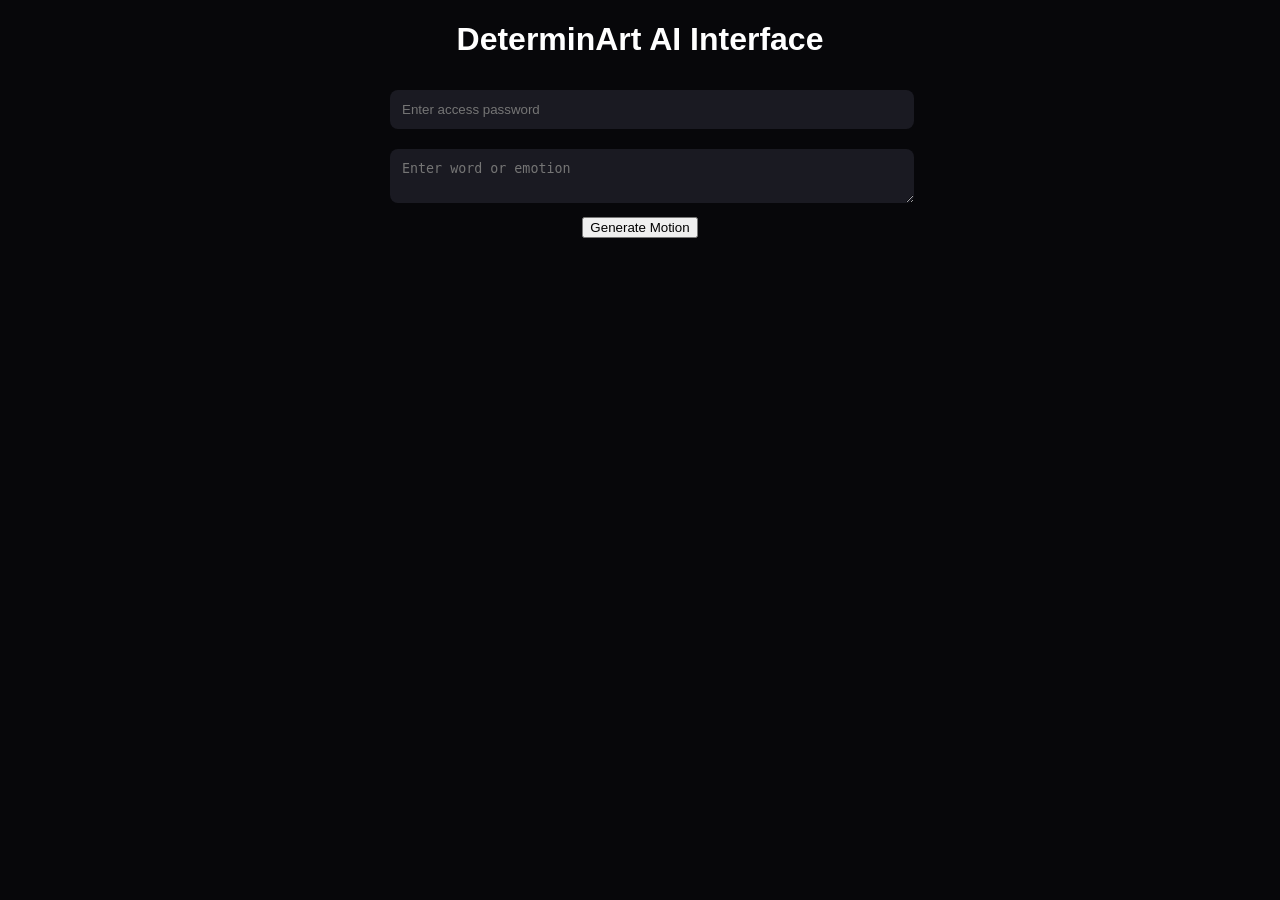
<file: interperet.html>
<!DOCTYPE html>
<html>
<head>
  <title>Interpret</title>
  <link rel="stylesheet" href="style.css">
</head>
<body>

  <div class="input-box">

    <h1>DeterminArt AI Interface</h1>

    <input id="password" placeholder="Enter access password"/>
    <textarea id="input" placeholder="Enter word or emotion"></textarea>

    <button onclick="send()">Generate Motion</button>

    <p id="status"></p>

  </div>

  <script src="interpret.js"></script>
</body>
</html>
</file>
<file: style.css>
:root {
  --bg: #07070a;
  --panel: #111118;
  --cyan: #19d6ff;
  --magenta: #d800ff;
  --text: #ffffff;
  --muted: #b5b5b5;
}

body {
  margin: 0;
  font-family: Arial, sans-serif;
  background: var(--bg);
  color: var(--text);
  overflow-x: hidden;
}

/* ✅ FIX: make canvas visible */
canvas {
  position: fixed;
  top: 0;
  left: 0;
  z-index: 0;
  opacity: 0.35;
  pointer-events: none;
}

/* everything above canvas */
header, section, footer {
  position: relative;
  z-index: 1;
}

/* ✅ FIX: logo in corner */
.logo {
  position: fixed;
  top: 18px;
  left: 18px;
  width: 60px;
  height: auto;
  z-index: 10;
  opacity: 0.9;
}

/* HERO */
.hero {
  min-height: 100vh;
  display: flex;
  flex-direction: column;
  justify-content: center;
  align-items: center;
  text-align: center;
  padding: 60px 20px;
}

.hero h1 {
  font-size: 4rem;
  margin: 10px 0;
  color: var(--cyan);
}

.hero h2 {
  color: var(--magenta);
  font-weight: 400;
}

.hero p {
  max-width: 800px;
  color: var(--muted);
  line-height: 1.6;
}

/* BUTTON */
.btn {
  margin-top: 20px;
  padding: 14px 28px;
  background: linear-gradient(90deg, var(--cyan), var(--magenta));
  color: black;
  font-weight: bold;
  border-radius: 10px;
  text-decoration: none;
  transition: 0.3s;
}

.btn:hover {
  transform: scale(1.05);
}

/* SECTIONS */
section {
  padding: 90px 20px;
  max-width: 1000px;
  margin: auto;
  line-height: 1.7;
}

section h2 {
  color: var(--cyan);
  margin-bottom: 20px;
  font-size: 1.8rem;
}

/* TEAM */
.team {
  display: flex;
  gap: 20px;
  justify-content: center;
  flex-wrap: wrap;
}

.team img {
  width: 140px;
  height: 140px;
  object-fit: cover;
  border-radius: 50%;
  border: 2px solid var(--cyan);
}

/* INPUT */
.input-box {
  max-width: 500px;
  margin: auto;
  text-align: center;
}

input, textarea {
  width: 100%;
  margin: 10px 0;
  padding: 12px;
  border-radius: 8px;
  border: none;
  background: #1a1a22;
  color: white;
}

/* MOBILE */
@media (max-width: 768px) {
  .hero h1 {
    font-size: 2.6rem;
  }

  .logo {
    width: 45px;
    top: 10px;
    left: 10px;
  }

  section {
    padding: 60px 16px;
  }

  .team {
    flex-direction: column;
    align-items: center;
  }
}
</file>
